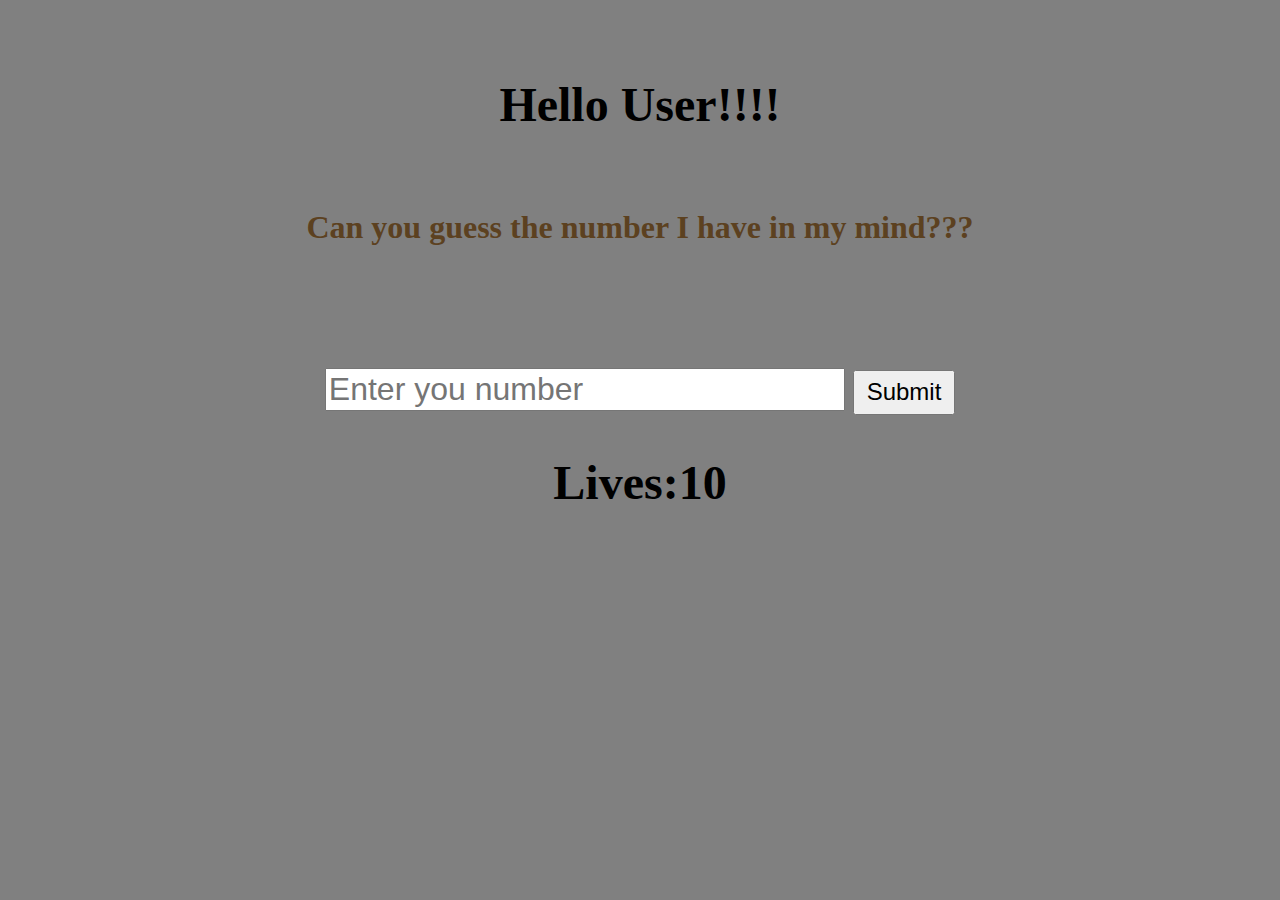
<file: index.html>
<!DOCTYPE html>
<html lang="en">
<head>
    <meta charset="UTF-8">
    <meta http-equiv="X-UA-Compatible" content="IE=edge">
    <meta name="viewport" content="width=device-width, initial-scale=1.0">
    <title>Guess The Number</title>
    <link rel="stylesheet" href="./style.css">
</head>
<body>
    <div class="container">
        <h1>Hello User!!!!</h1>
        <h3>Can you guess the number I have in my mind???</h3>
        <div class="input-area">
            <input type="number" min="0" max="100" name="ans" id="inp-num" placeholder="Enter you number">
            <button id="sub-but" type="submit">Submit</button>
        </div>
        <h2 id="message">
            Lives:<span id="life">10</span>
        </h2>
        <div id="messages"></div>
    </div>
</body>
<script src="./app.js"></script>
</html>
</file>
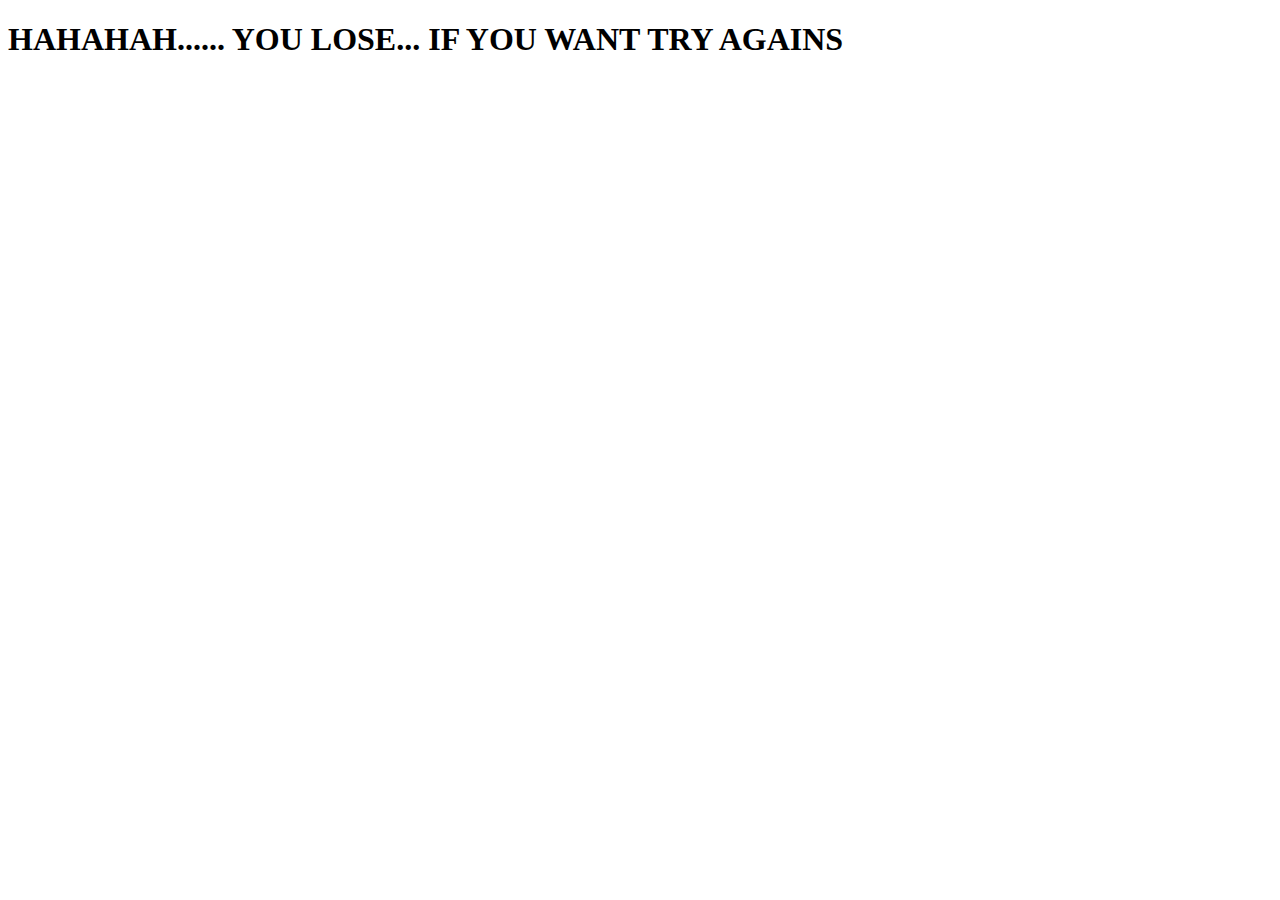
<file: assets/lose.html>
<!DOCTYPE html>
<html lang="en">
<head>
    <meta charset="UTF-8">
    <meta http-equiv="X-UA-Compatible" content="IE=edge">
    <meta name="viewport" content="width=device-width, initial-scale=1.0">
    <title>Looser</title>
</head>
<body>
    <h1>
        HAHAHAH......
        YOU LOSE...
        IF YOU WANT TRY AGAINS
    </h1>
</body>
</html>
</file>
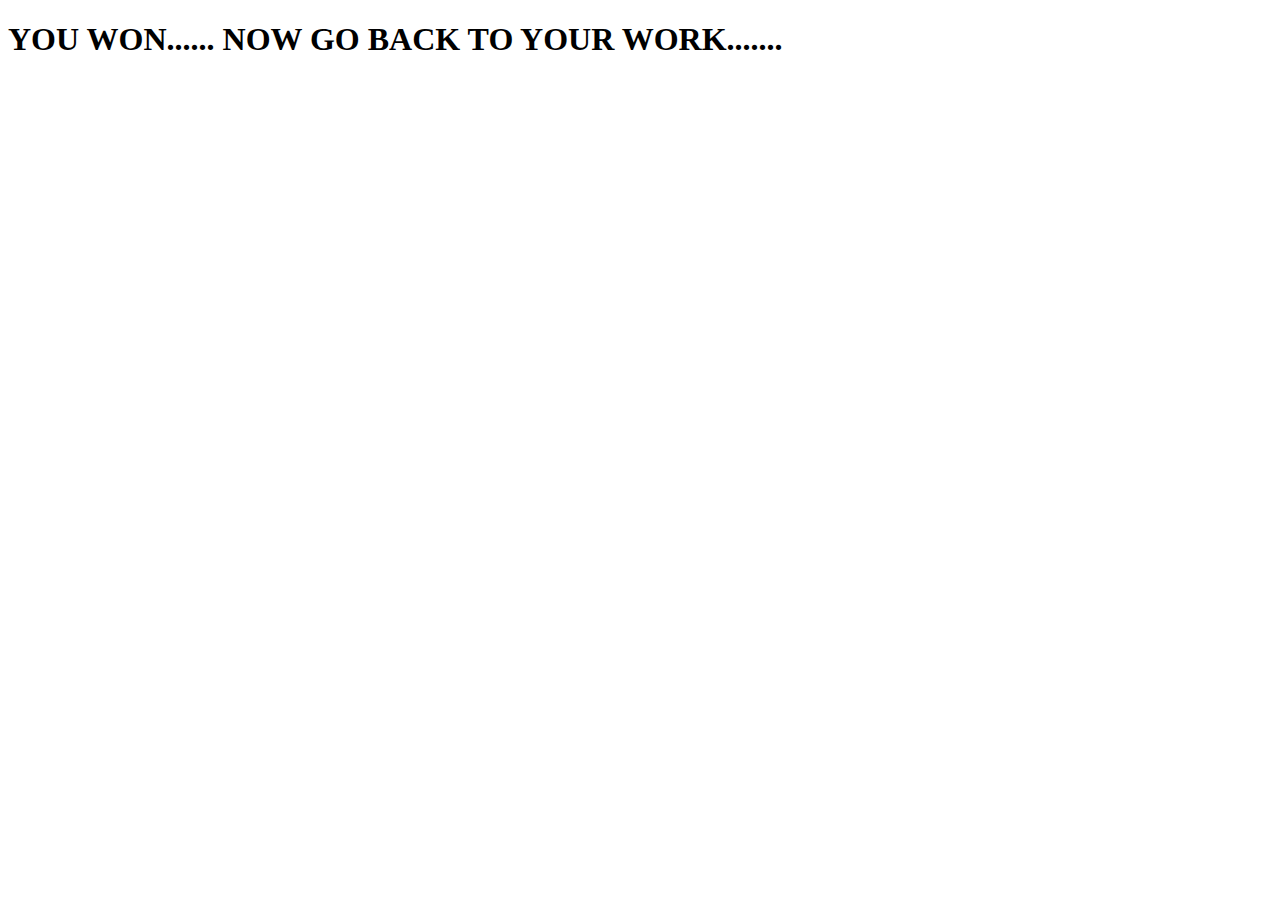
<file: assets/win.html>
<!DOCTYPE html>
<html lang="en">
<head>
    <meta charset="UTF-8">
    <meta http-equiv="X-UA-Compatible" content="IE=edge">
    <meta name="viewport" content="width=device-width, initial-scale=1.0">
    <title>WINNER</title>
</head>
<body>
    <h1>
        YOU WON......
        NOW GO BACK TO YOUR WORK.......
    </h1>
</body>
</html>
</file>
<file: style.css>
body{
    background-color: gray;
}

h1{
    color: black;
    font-size: xxx-large;
    text-align: center;
    padding-top: 5vh;
}

h3{
    color: rgb(92, 65, 32);
    font-size: xx-large;
    text-align: center;
    padding-top: 5vh;
}

.input-area{
    text-align: center;
    font-size: xx-large;
}

#inp-num{
    font-size: xx-large;
    width: 40vw;
    height: auto;
    margin-top: 10vh;
}
#sub-but{
    font-size: x-large;
    width: 8vw;
    height: 5vh;
}

#message{
    font-size: xxx-large;
    text-align: center;
}

#messages{
    text-align: center;
    font-size: xx-large;
}
</file>
